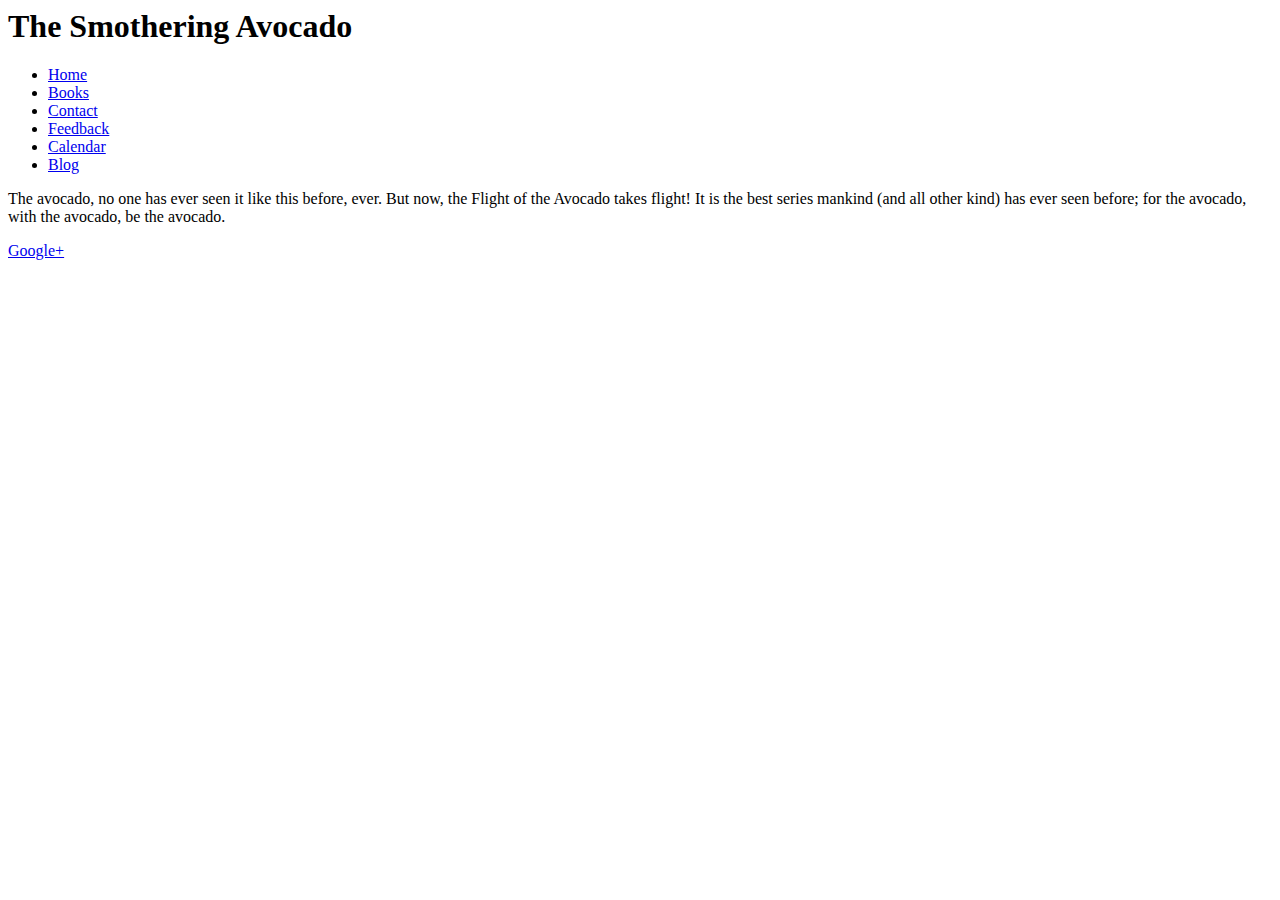
<file: index.html>
<DOCTYPE html>
<html>
<head>
<script src="http://ajax.googleapis.com/ajax/libs/jquery/1.11.1/jquery.min.js"></script>
<script src='https://raw.githubusercontent.com/SmotheringAvocado/SmotheringAvocado.github.io/master/main.js'></script>
<script src='https://raw.githubusercontent.com/SmotheringAvocado/SmotheringAvocado.github.io/master/index.js'></script>
<title>Smothering Avocado | Home</title>
<link type="text/css" rel="stylesheet" href="https://raw.githubusercontent.com/SmotheringAvocado/SmotheringAvocado.github.io/master/index.css"/>
<link type="text/css" rel="stylesheet" href="https://raw.githubusercontent.com/SmotheringAvocado/SmotheringAvocado.github.io/master/main.css"/>
<script>
  (function(i,s,o,g,r,a,m){i['GoogleAnalyticsObject']=r;i[r]=i[r]||function(){
  (i[r].q=i[r].q||[]).push(arguments)},i[r].l=1*new Date();a=s.createElement(o),
  m=s.getElementsByTagName(o)[0];a.async=1;a.src=g;m.parentNode.insertBefore(a,m)
  })(window,document,'script','//www.google-analytics.com/analytics.js','ga');

  ga('create', 'UA-52930935-1', 'auto');
  ga('send', 'pageview');

</script>
</head>
<body>
<div id="header">
	<h1 id="title">The Smothering Avocado</h1>
	<div id="navbar">
		<ul>
			<li class="navbar"><a href="http://smotheringavocado.github.io">Home</a></li>
			<li class="navbar"><a href="http://smotheringavocado.github.io/books">Books</a></li>
			<li class="navbar"><a href="http://smotheringavocado.github.io/contact">Contact</a></li>
			<li class="navbar"><a href="http://smotheringavocado.github.io/feedback">Feedback</a></li>
			<li class="navbar"><a href="http://smotheringavocado.github.io/calendar">Calendar</a></li>
			<li class="navbar"><a href="http://smotheringavocado.github.io/blog">Blog</a></li>
		</ul>
	</div>
</div>
<p id="intro">The avocado, no one has ever seen it like this before, ever. But now, the Flight of the Avocado takes flight! It is the best series mankind (and all other kind) has ever seen before; for the avocado, with the avocado, be the avocado.</p>
<a href="https://plus.google.com/102408171033437405194" rel="publisher" id="google+">Google+</a>
</body>
</html>
</file>
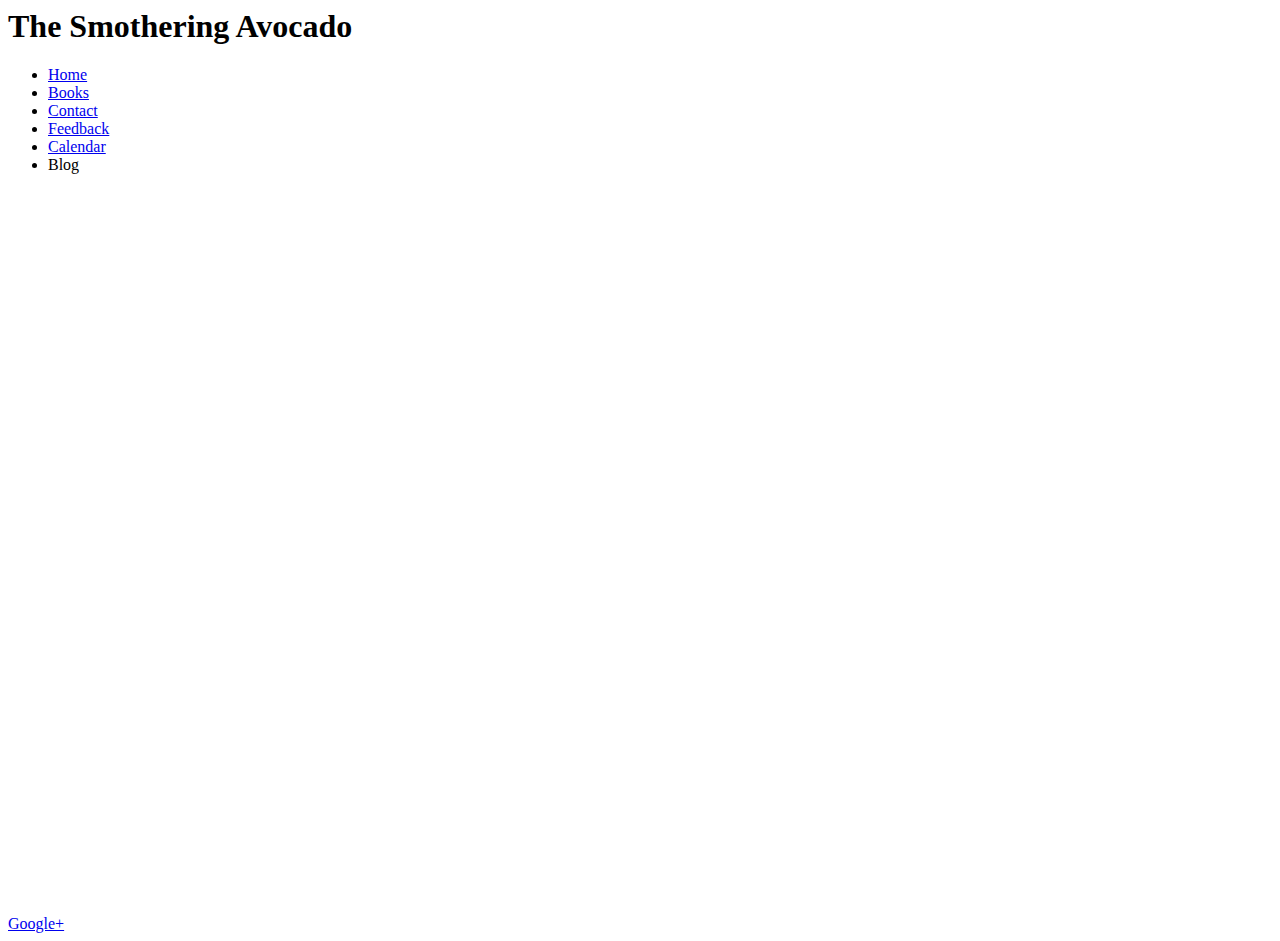
<file: blog.html>
<DOCTYPE html>
<html>
<head>
<script src="http://ajax.googleapis.com/ajax/libs/jquery/1.11.1/jquery.min.js"></script>
<script src='https://raw.githubusercontent.com/SmotheringAvocado/SmotheringAvocado.github.io/master/main.js'></script>
<title>Smothering Avocado | Home</title>
<link type="text/css" rel="stylesheet" href="https://raw.githubusercontent.com/SmotheringAvocado/SmotheringAvocado.github.io/master/main.css"/>
</head>
<body>
<div id="header">
	<h1 id="title">The Smothering Avocado</h1>
	<div id="navbar">
		<ul>
			<li class="navbar"><a href="http://smotheringavocado.github.io">Home</a></li>
			<li class="navbar"><a href="http://smotheringavocado.github.io/books">Books</a></li>
			<li class="navbar"><a href="http://smotheringavocado.github.io/contact">Contact</a></li>
			<li class="navbar"><a href="http://smotheringavocado.github.io/feedback">Feedback</a></li>
			<li class="navbar"><a href="smotheringavocado.github.io/calendar">Calendar</a></li>
			<li class="navbar">Blog</li>
		</ul>
	</div>
</div>
<iframe width="100%" height="82%" frameborder="0" src="http://smotheringavocado.blogspot.com"></iframe>
<a href="https://plus.google.com/102408171033437405194" rel="publisher" id="google+">Google+</a>
</body>
</html>
</file>
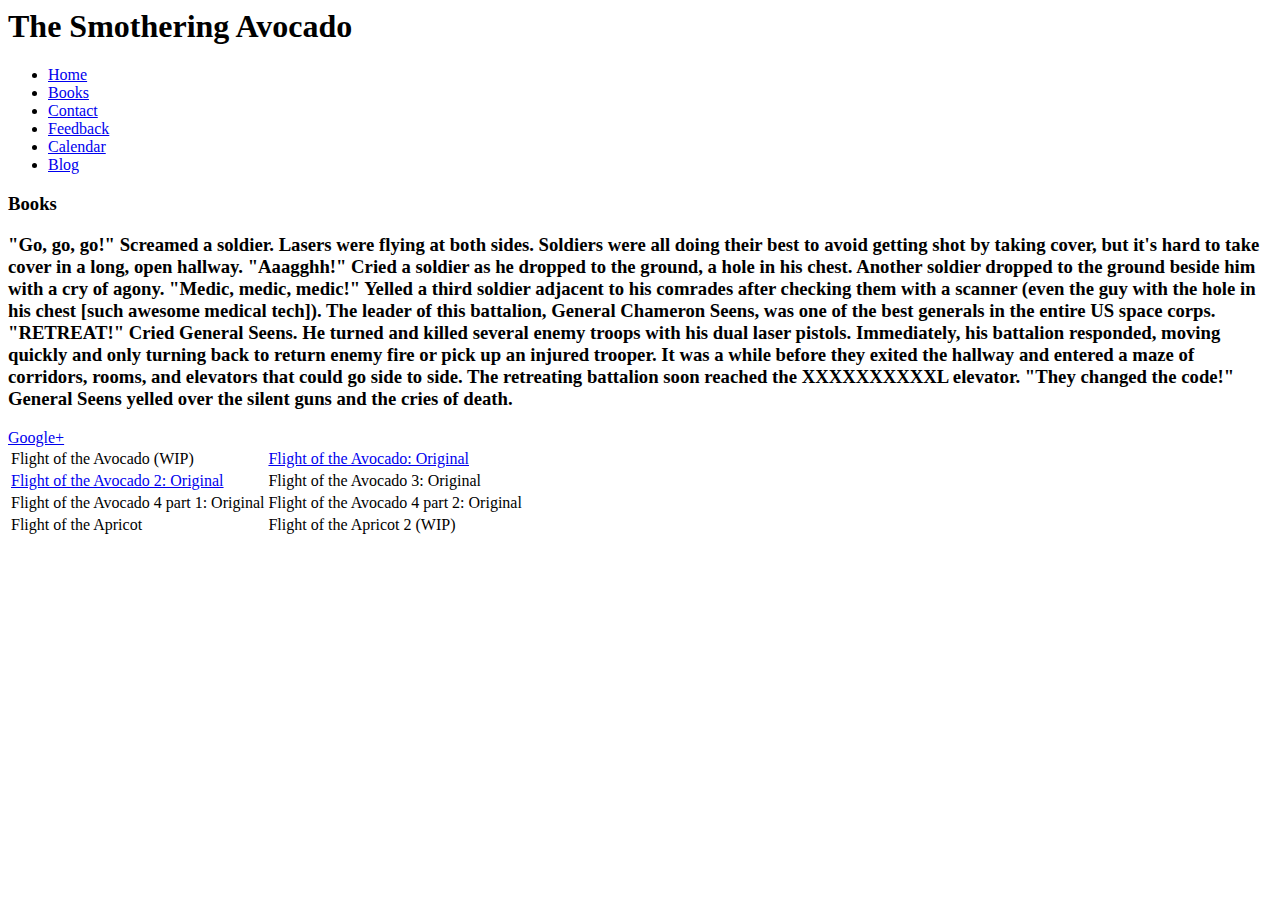
<file: books.html>
<DOCTYPE html>
<html>
<head>
<script src="http://ajax.googleapis.com/ajax/libs/jquery/1.11.1/jquery.min.js"></script>
<script src='https://raw.githubusercontent.com/SmotheringAvocado/SmotheringAvocado.github.io/master/main.js'></script>
<title>Smothering Avocado | Books</title>
<link type="text/css" rel="stylesheet" href="https://raw.githubusercontent.com/SmotheringAvocado/SmotheringAvocado.github.io/master/books.css"/>
<link type="text/css" rel="stylesheet" href="https://raw.githubusercontent.com/SmotheringAvocado/SmotheringAvocado.github.io/master/main.css"/>
<link type="text/html" rel="section" href="https://raw.githubusercontent.com/SmotheringAvocado/SmotheringAvocado.github.io/master/header.html"/>
</head>
<body>
<div id="header">
	<h1 id="title">The Smothering Avocado</h1>
	<div id="navbar">
		<ul>
			<li class="navbar"><a href="http://smotheringavocado.github.io">Home</a></li>
			<li class="navbar"><a href="http://smotheringavocado.github.io/books">Books</a></li>
			<li class="navbar"><a href="http://smotheringavocado.github.io/contact">Contact</a></li>
			<li class="navbar"><a href="http://smotheringavocado.github.io/feedback">Feedback</a></li>
			<li class="navbar"><a href="http://smotheringavocado.github.io/calendar">Calendar</a></li>
			<li class="navbar"><a href="http://smotheringavocado.github.io/blog">Blog</a></li>
		</ul>
	</div>
</div>
<h3>Books</h3>
<table class="picTable">
<thead>
</thead>
<tbody>
	<tr>
		<td>Flight of the Avocado (WIP)</td>
		<td><a href="https://play.google.com/store/books/details/William_Callender_Flight_of_the_Avocado_Original?id=u-OsAgAAQBAJ">Flight of the Avocado: Original</a></td>
	</tr>
	<tr>
		<td><a href="https://play.google.com/store/books/details/William_Callender_Flight_of_the_Avocado_2_Original?id=OkDzAgAAQBAJ">Flight of the Avocado 2: Original</a></td>
		<td>Flight of the Avocado 3: Original</td>
	</tr>
	<tr>
		<td>Flight of the Avocado 4 part 1: Original</td>
		<td>Flight of the Avocado 4 part 2: Original</td>
	</tr>
	<tr>
		<td>Flight of the Apricot</td>
		<td>Flight of the Apricot 2 (WIP)</td>
	</tr>
</tbody>
<h3>"Go, go, go!" Screamed a soldier. Lasers were flying at both sides. Soldiers were all doing their best to avoid getting shot by taking cover, but it's hard to take cover in a long, open hallway. "Aaagghh!" Cried a soldier as he dropped to the ground, a hole in his chest. Another soldier dropped to the ground beside him with a cry of agony. "Medic, medic, medic!" Yelled a third soldier adjacent to his comrades after checking them with a scanner (even the guy with the hole in his chest [such awesome medical tech]). The leader of this battalion, General Chameron Seens, was one of the best generals in the entire US space corps. "RETREAT!" Cried General Seens. He turned and killed several enemy troops with his dual laser pistols. Immediately, his battalion responded, moving quickly and only turning back to return enemy fire or pick up an injured trooper. It was a while before they exited the hallway and entered a maze of corridors, rooms, and elevators that could go side to side. The retreating battalion soon reached the XXXXXXXXXXL elevator. "They changed the code!" General Seens yelled over the silent guns and the cries of death.</h3>
<a href="https://plus.google.com/102408171033437405194" rel="publisher" id="google+">Google+</a>
</body>
</html>
</file>
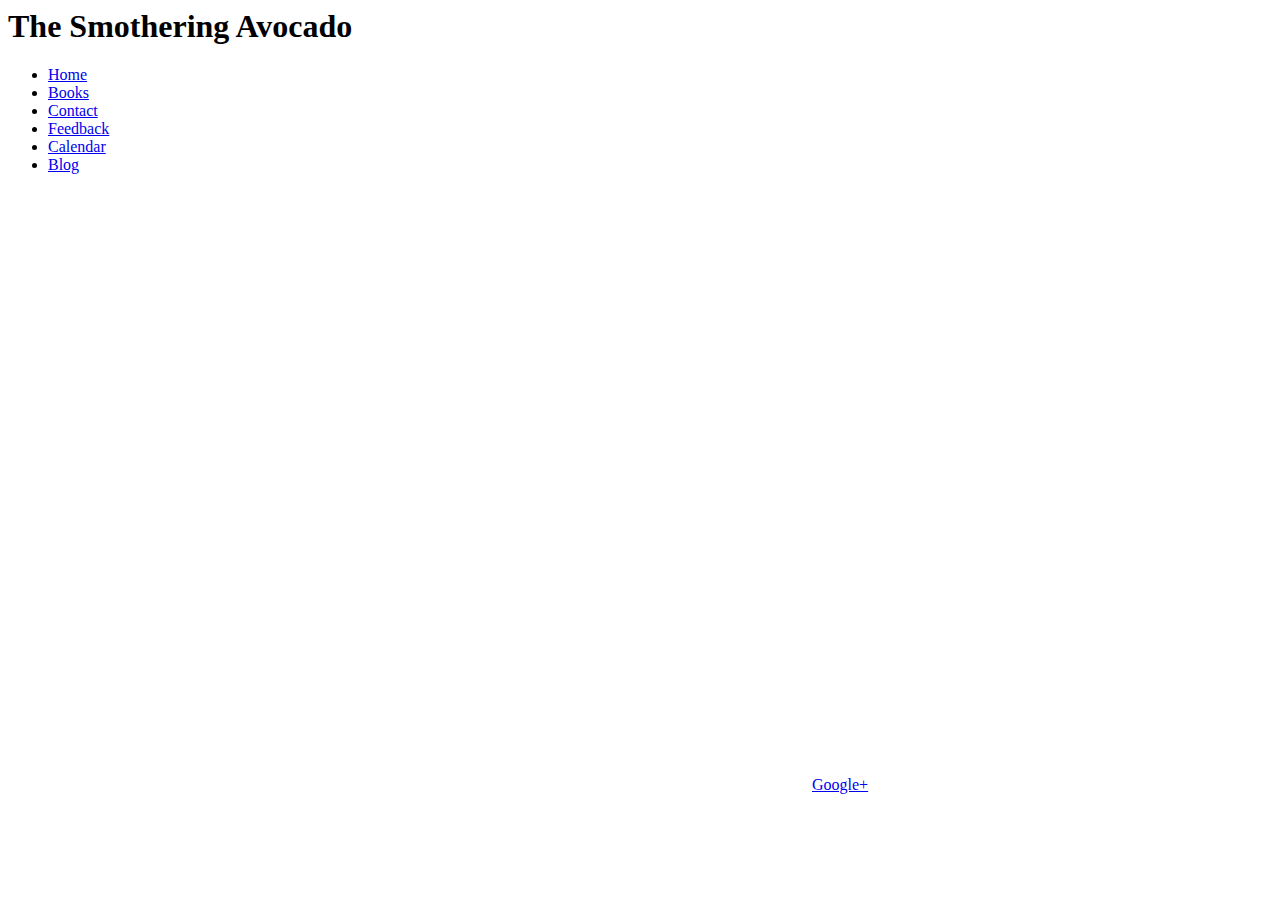
<file: calendar.html>
<DOCTYPE html>
<html>
<head>
<script src="http://ajax.googleapis.com/ajax/libs/jquery/1.11.1/jquery.min.js"></script>
<script src='https://raw.githubusercontent.com/SmotheringAvocado/SmotheringAvocado.github.io/master/main.js'></script>
<title>Smothering Avocado | Calendar</title>
<link type="text/css" rel="stylesheet" href="https://raw.githubusercontent.com/SmotheringAvocado/SmotheringAvocado.github.io/master/main.css"/>
<link type="text/css" rel="stylesheet" href="https://raw.githubusercontent.com/SmotheringAvocado/SmotheringAvocado.github.io/master/calendar.css">
</head>
<body>
<div id="header">
	<h1 id="title">The Smothering Avocado</h1>
	<div id="navbar">
		<ul>
			<li class="navbar"><a href="http://smotheringavocado.github.io">Home</a></li>
			<li class="navbar"><a href="http://smotheringavocado.github.io/books">Books</a></li>
			<li class="navbar"><a href="http://smotheringavocado.github.io/contact">Contact</a></li>
			<li class="navbar"><a href="http://smotheringavocado.github.io/feedback">Feedback</a></li>
			<li class="navbar"><a href="http://smotheringavocado.github.io/calendar">Calendar</a></li>
			<li class="navbar"><a href="http://smotheringavocado.github.io/blog">Blog</a></li>
		</ul>
	</div>
</div>
<iframe src="https://www.google.com/calendar/embed?src=agriq7i2d1avu5f8j3bje425go%40group.calendar.google.com&ctz=America/New_York" style="border: 0" width="800" height="600" frameborder="0" scrolling="no"></iframe>
<a href="https://plus.google.com/102408171033437405194" rel="publisher" id="google+">Google+</a>
</body>
</html>
</file>
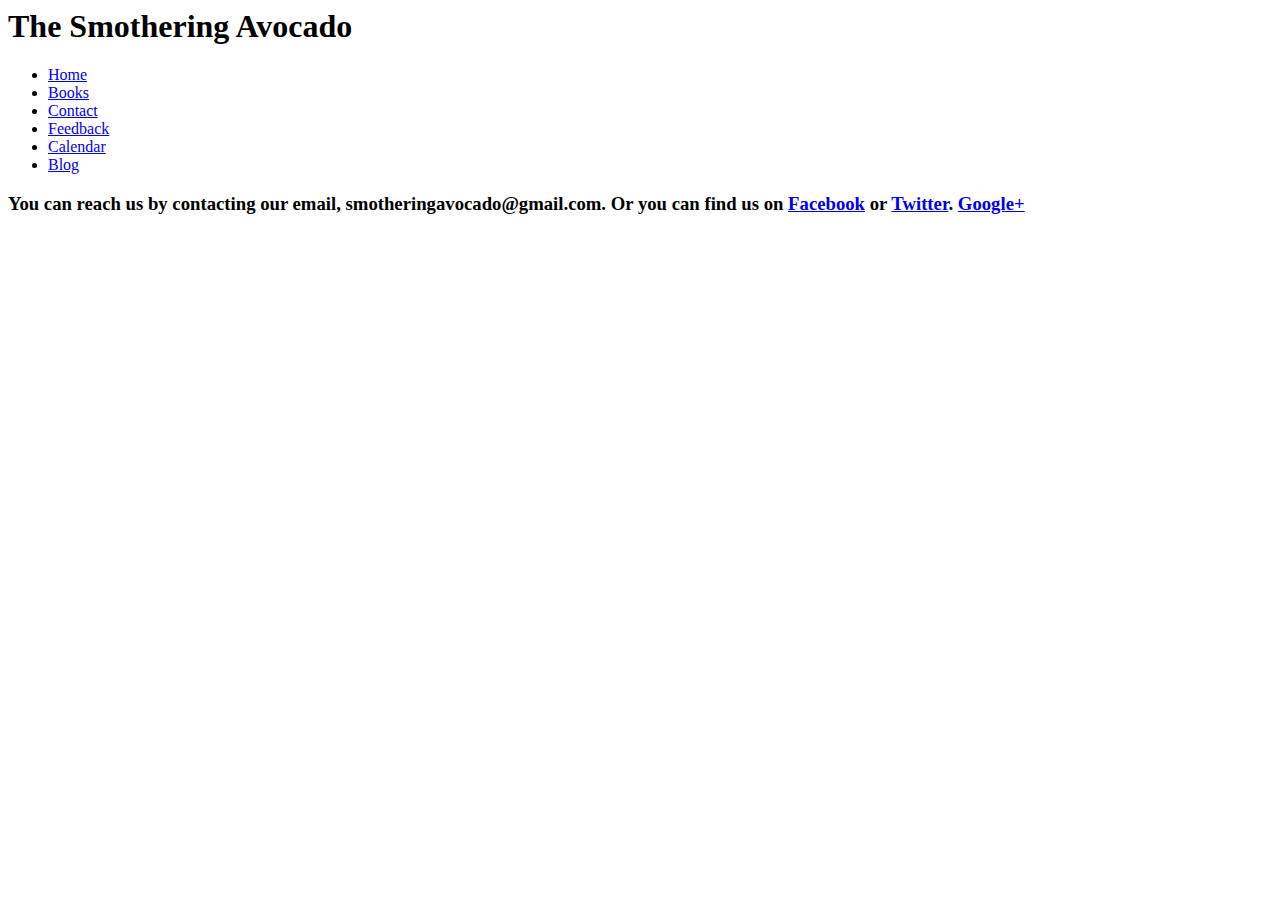
<file: contact.html>
<DOCTYPE html>
<html>
<head>
<script src="http://ajax.googleapis.com/ajax/libs/jquery/1.11.1/jquery.min.js"></script>
<script src='https://raw.githubusercontent.com/SmotheringAvocado/SmotheringAvocado.github.io/master/main.js'></script>
<title>Smothering Avocado | Contact</title>
<link type="text/css" rel="stylesheet" href="https://raw.githubusercontent.com/SmotheringAvocado/SmotheringAvocado.github.io/master/contact.css"/>
<link type="text/css" rel="stylesheet" href="https://raw.githubusercontent.com/SmotheringAvocado/SmotheringAvocado.github.io/master/main.css"/>
</head>
<body>
<div id="header">
	<h1 id="title">The Smothering Avocado</h1>
	<div id="navbar">
		<ul>
			<li class="navbar"><a href="http://smotheringavocado.github.io">Home</a></li>
			<li class="navbar"><a href="http://smotheringavocado.github.io/books">Books</a></li>
			<li class="navbar"><a href="http://smotheringavocado.github.io/contact">Contact</a></li>
			<li class="navbar"><a href="http://smotheringavocado.github.io/feedback">Feedback</a></li>
			<li class="navbar"><a href="http://smotheringavocado.github.io/calendar">Calendar</a></li>
			<li class="navbar"><a href="http://smotheringavocado.github.io/blog">Blog</a></li>
		</ul>
	</div>
</div>
<h3 id="intro">You can reach us by contacting our email, smotheringavocado@gmail.com. Or you can find us on <a href="https://www.facebook.com/pages/Smothering-Avocado/1506076059627618">Facebook</a> or <a href="https://twitter.com/SmotheringA">Twitter</a>.
<a href="https://plus.google.com/102408171033437405194" rel="publisher" id="google+">Google+</a>
</body>
</html>
</file>
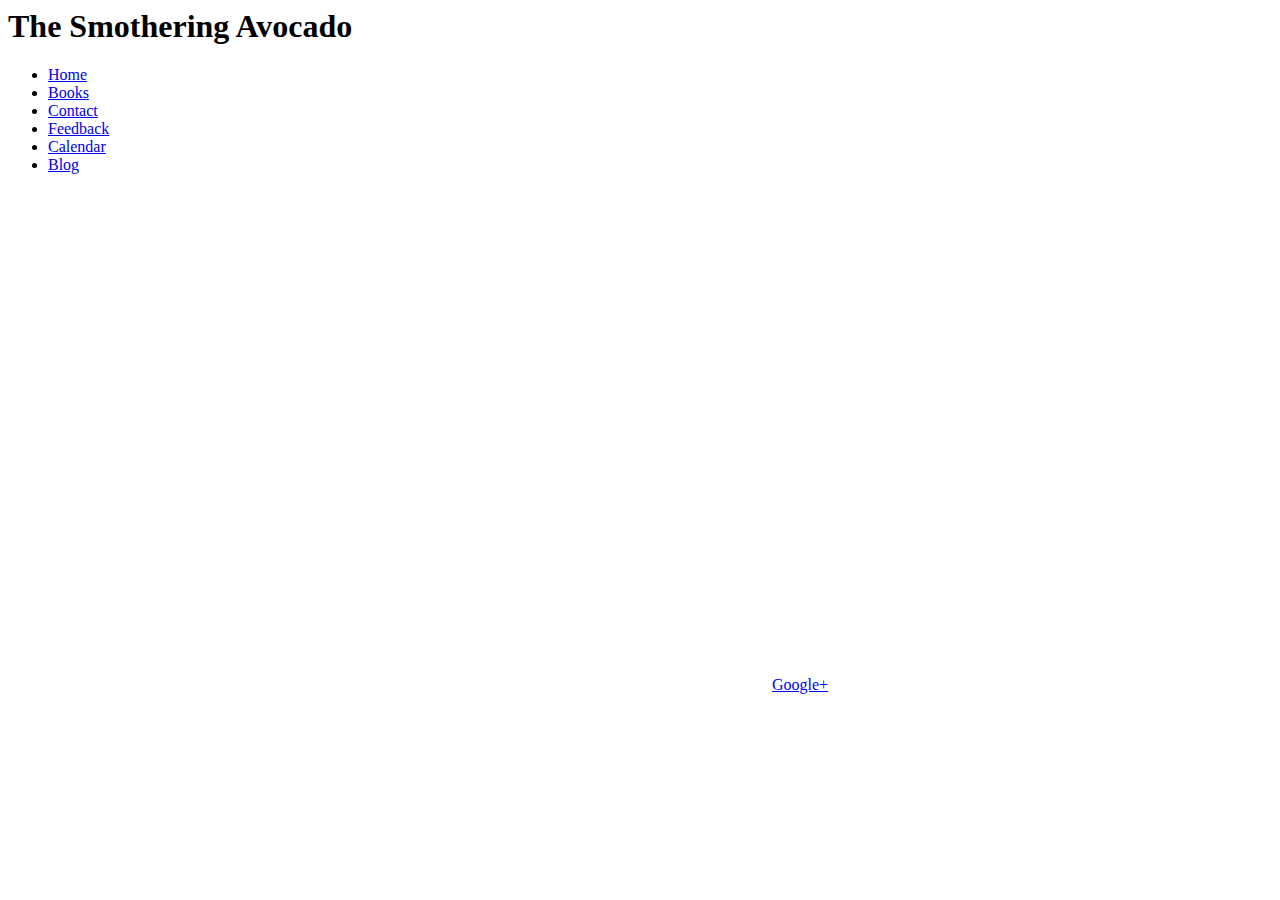
<file: feedback.html>
<DOCTYPE html>
<html>
<head>
<script src="http://ajax.googleapis.com/ajax/libs/jquery/1.11.1/jquery.min.js"></script>
<script src='https://raw.githubusercontent.com/SmotheringAvocado/SmotheringAvocado.github.io/master/main.js'></script>
<title>Smothering Avocado | Feedback</title>
<link type="text/css" rel="stylesheet" href="https://raw.githubusercontent.com/SmotheringAvocado/SmotheringAvocado.github.io/master/feedback.css"/>
<link type="text/css" rel="stylesheet" href="https://raw.githubusercontent.com/SmotheringAvocado/SmotheringAvocado.github.io/master/main.css"/>
</head>
<body>
<div id="header">
	<h1 id="title">The Smothering Avocado</h1>
	<div id="navbar">
		<ul>
			<li class="navbar"><a href="http://smotheringavocado.github.io">Home</a></li>
			<li class="navbar"><a href="http://smotheringavocado.github.io/books">Books</a></li>
			<li class="navbar"><a href="http://smotheringavocado.github.io/contact">Contact</a></li>
			<li class="navbar"><a href="http://smotheringavocado.github.io/feedback">Feedback</a></li>
			<li class="navbar"><a href="http://smotheringavocado.github.io/calendar">Calendar</a></li>
			<li class="navbar"><a href="http://smotheringavocado.github.io/blog">Blog</a></li>
		</ul>
	</div>
</div>
<iframe src="https://docs.google.com/forms/d/1jjHaIGasruepb2B6Tdaw5AIIUzegM1GzGEnAh0cklN0/viewform?embedded=true" width="760" height="500" frameborder="0" marginheight="0" marginwidth="0">Loading...</iframe>
<a href="https://plus.google.com/102408171033437405194" rel="publisher" id="google+">Google+</a>
</body>
</html>
</file>
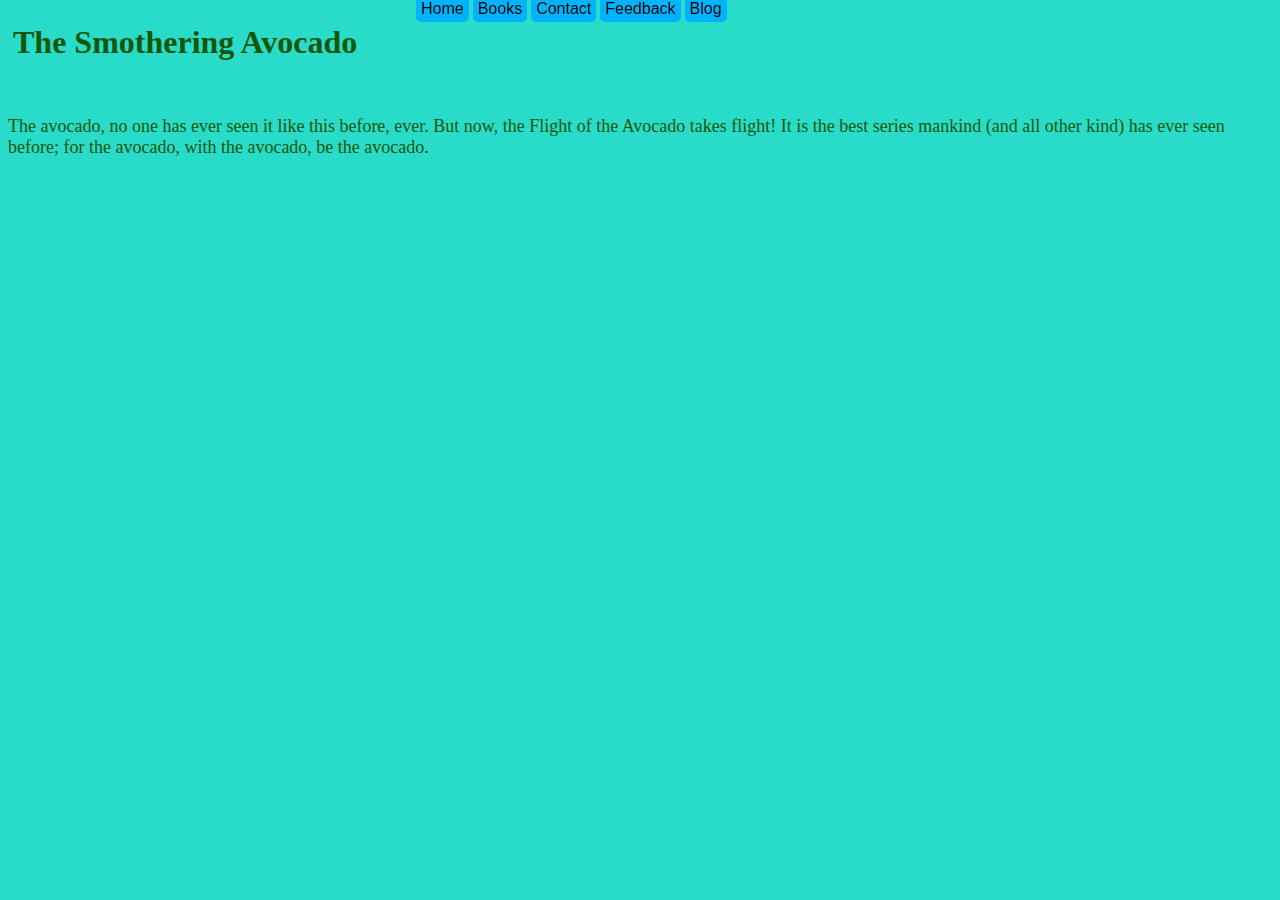
<file: home.html>
<DOCTYPE html>
<html>
<head>
<title>Smothering Avocado | Home</title>
<style>html {
	background-color: #29DCCA;
}

#title {
	font-family: Brush Script MT;
	color: #155709;
}

#header {
	position: relative;
	top: -10px;
	border-top-left-radius: 15px;
	border-top-right-radius: 15px;
	padding: 5px;
}

ul{
	list-style-type: none;
	position: fixed;
	margin: -10px;
}

.navbar {
	display: inline;
	font-family: Futura, Tahoma, sans-serif;
	color: #000000;
	padding: 5px;
	border-radius: 5px 5px;
	background-color: #00B3FF
}

#navbar {
	position: fixed;
	top:10px;
	left:50%;
	margin-left:-254px;
}

#intro {
	font-family: Verdana;
	font-size: 18px;
	color: #155709;
}

</style>
</head>
<body>
<div id="header">
	<h1 id="title">The Smothering Avocado</h1>
	<div id="navbar">
		<ul>
			<li class="navbar">Home</li>
			<li class="navbar">Books</li>
			<li class="navbar">Contact</li>
			<li class="navbar">Feedback</li>
			<li class="navbar">Blog</li>
		</ul>
	</div>
</div>
<p id="intro">The avocado, no one has ever seen it like this before, ever. But now, the Flight of the Avocado takes flight! It is the best series mankind (and all other kind) has ever seen before; for the avocado, with the avocado, be the avocado.</p>
</body>
</html>
</file>
